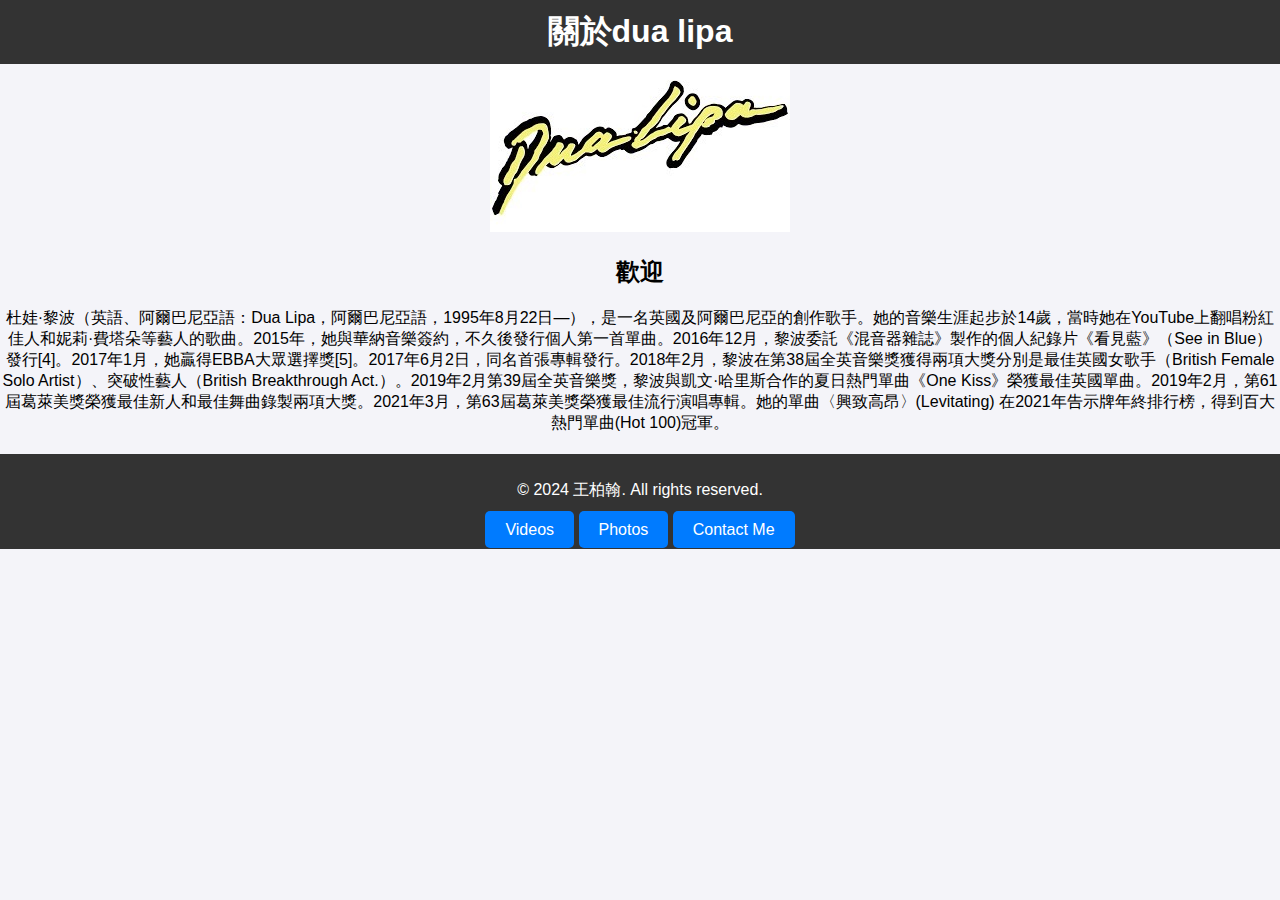
<file: about.html>
<!DOCTYPE html>
<html lang="en">
<head>
    <meta charset="UTF-8">
    <meta name="viewport" content="width=device-width, initial-scale=1.0">
    <title>About Me</title>
    <link rel="stylesheet" href="css/styles.css">
</head>
<body>
    <header>
        <h1>關於dua lipa</h1>
    </header>

    <div class="logo-container">
        <a href="index.html">
            <img src="picture/logo.jpg" alt="Logo" class="logo">
        </a>
    </div>

    <main>
        <section class="intro">
            <h2>歡迎</h2>
            <p>杜娃·黎波（英語、阿爾巴尼亞語：Dua Lipa，阿爾巴尼亞語，1995年8月22日—），是一名英國及阿爾巴尼亞的創作歌手。她的音樂生涯起步於14歲，當時她在YouTube上翻唱粉紅佳人和妮莉·費塔朵等藝人的歌曲。2015年，她與華納音樂簽約，不久後發行個人第一首單曲。2016年12月，黎波委託《混音器雜誌》製作的個人紀錄片《看見藍》（See in Blue）發行[4]。2017年1月，她贏得EBBA大眾選擇獎[5]。2017年6月2日，同名首張專輯發行。2018年2月，黎波在第38屆全英音樂獎獲得兩項大獎分別是最佳英國女歌手（British Female Solo Artist）、突破性藝人（British Breakthrough Act.）。2019年2月第39屆全英音樂獎，黎波與凱文·哈里斯合作的夏日熱門單曲《One Kiss》榮獲最佳英國單曲。2019年2月，第61屆葛萊美獎榮獲最佳新人和最佳舞曲錄製兩項大獎。2021年3月，第63屆葛萊美獎榮獲最佳流行演唱專輯。她的單曲〈興致高昂〉(Levitating) 在2021年告示牌年終排行榜，得到百大熱門單曲(Hot 100)冠軍。</p>
        </section>
    </main>

    <footer>
        <p>&copy; 2024 王柏翰. All rights reserved.</p>
        <div class="buttons">
            <a href="videos.html">Videos</a>
            <a href="photos.html">Photos</a>
            <a href="contact.html">Contact Me</a>
        </div>
    </footer>
</body>
</html>
</file>
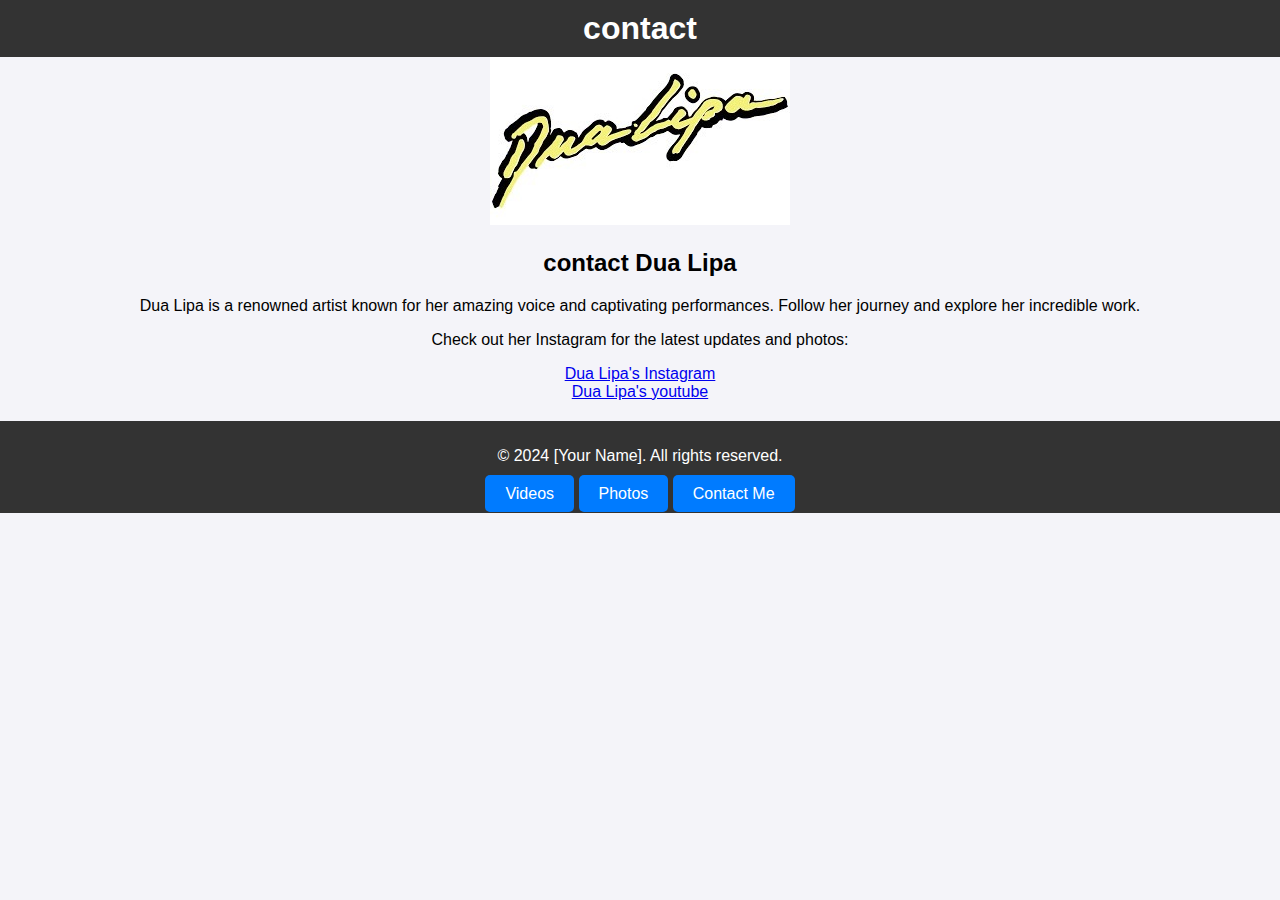
<file: contact.html>
<!DOCTYPE html>
<html lang="en">
<head>
    <meta charset="UTF-8">
    <meta name="viewport" content="width=device-width, initial-scale=1.0">
    <title>contact</title>
    <link rel="stylesheet" href="css/styles.css">
</head>
<body>
    <header>
        <h1>contact</h1>
    </header>

    <div class="logo-container">
        <a href="index.html">
            <img src="picture/logo.jpg" alt="Logo" class="logo">
        </a>
    </div>

    <main>
        <section class="about-me">
            <h2>contact Dua Lipa</h2>
            <p>Dua Lipa is a renowned artist known for her amazing voice and captivating performances. Follow her journey and explore her incredible work.</p>
            <p>Check out her Instagram for the latest updates and photos:</p>
            <a href="https://www.instagram.com/dualipa/" target="_blank" class="instagram-link">Dua Lipa's Instagram</a><br>
            <a href="https://www.youtube.com/@dualipa" target="_blank" class="instagram-link">Dua Lipa's youtube</a>
        </section>
    </main>

    <footer>
        <p>&copy; 2024 [Your Name]. All rights reserved.</p>
        <div class="buttons">
            <a href="videos.html">Videos</a>
            <a href="photos.html">Photos</a>
            <a href="contact.html">Contact Me</a>
        </div>
    </footer>
</body>
</html>
</file>
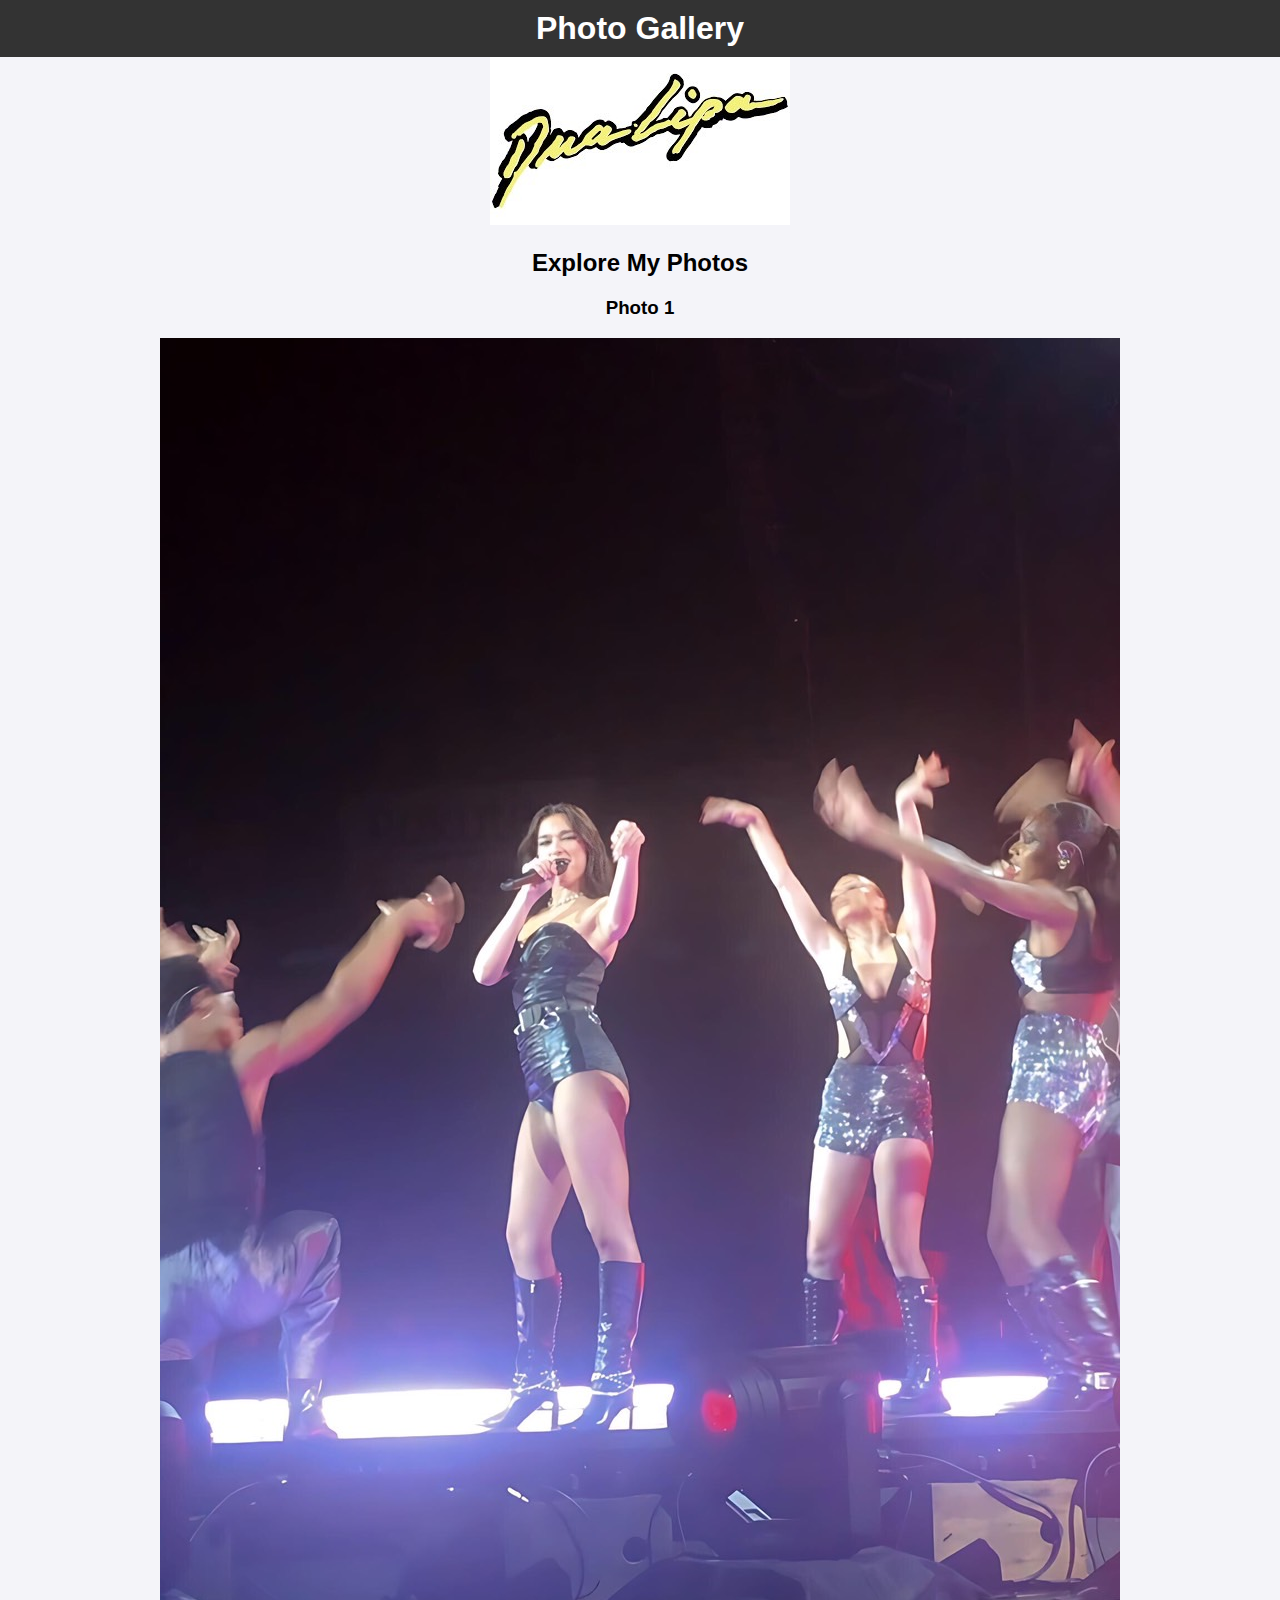
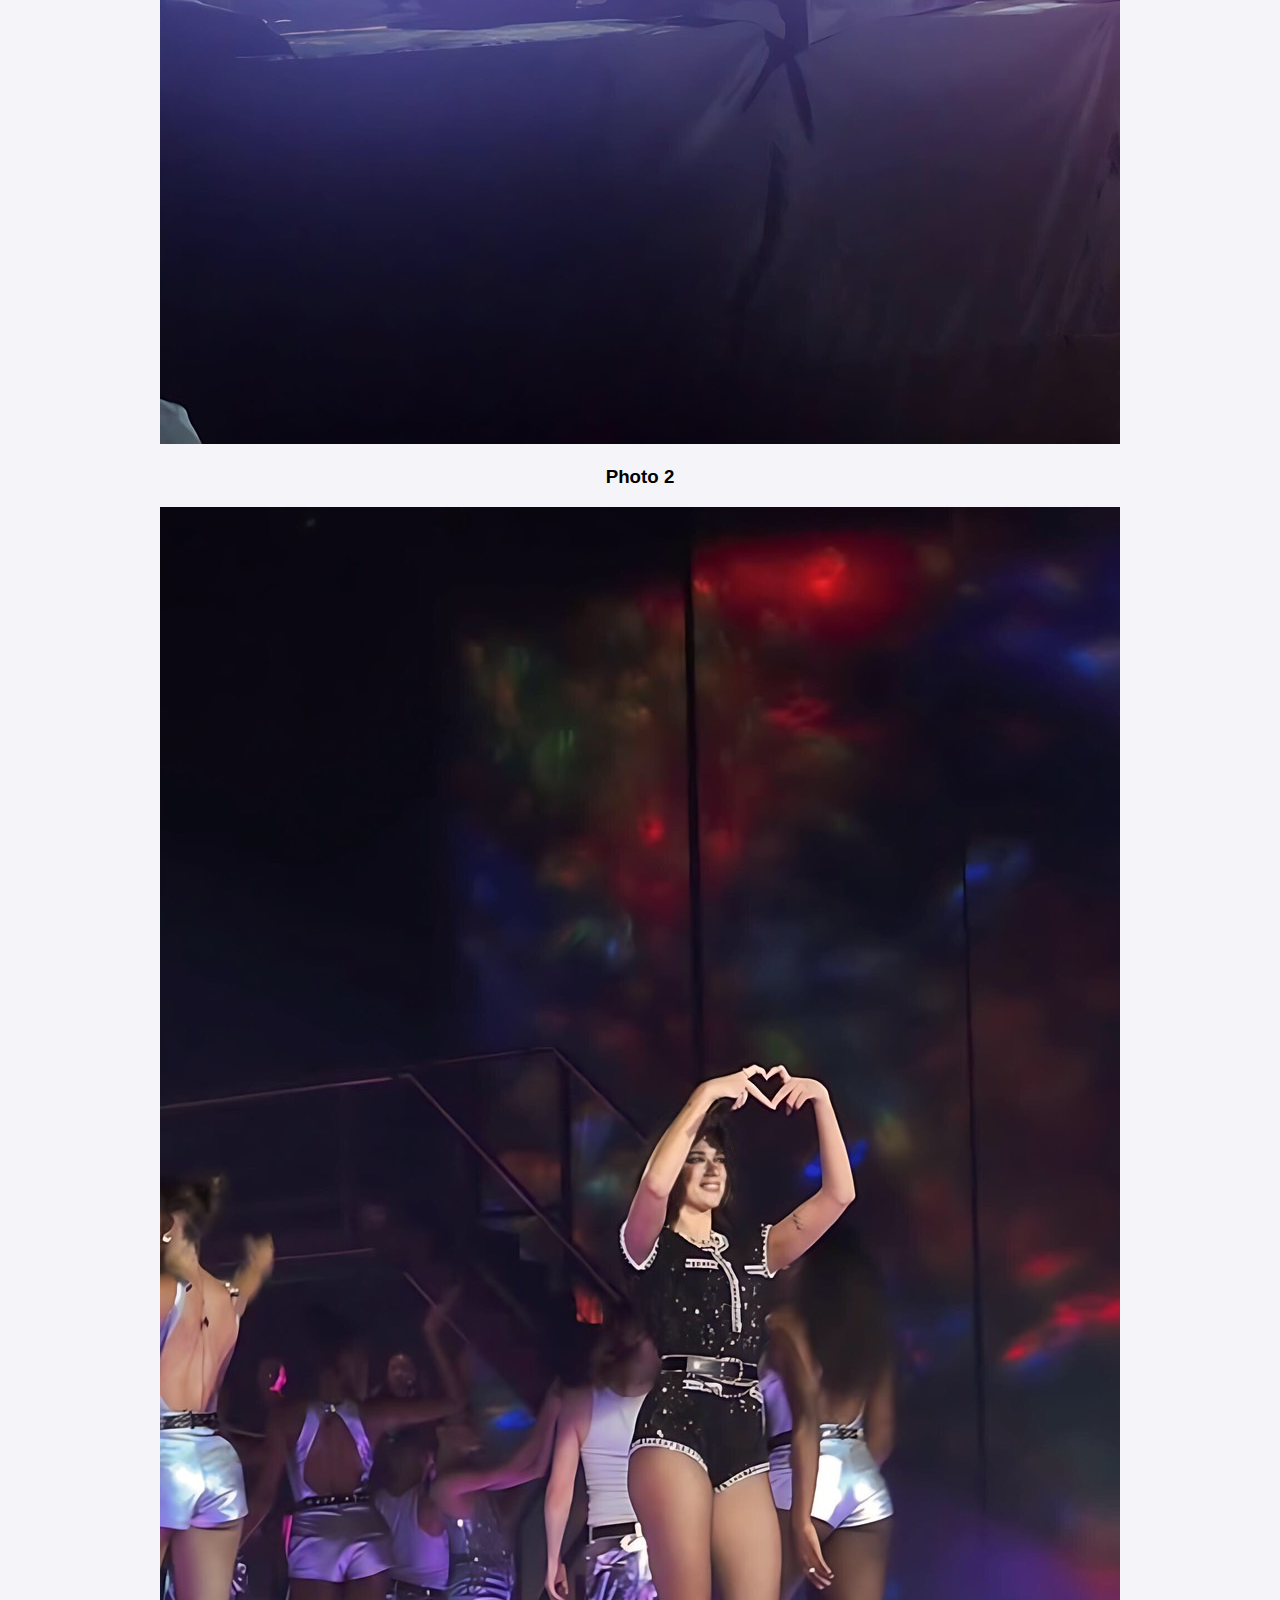
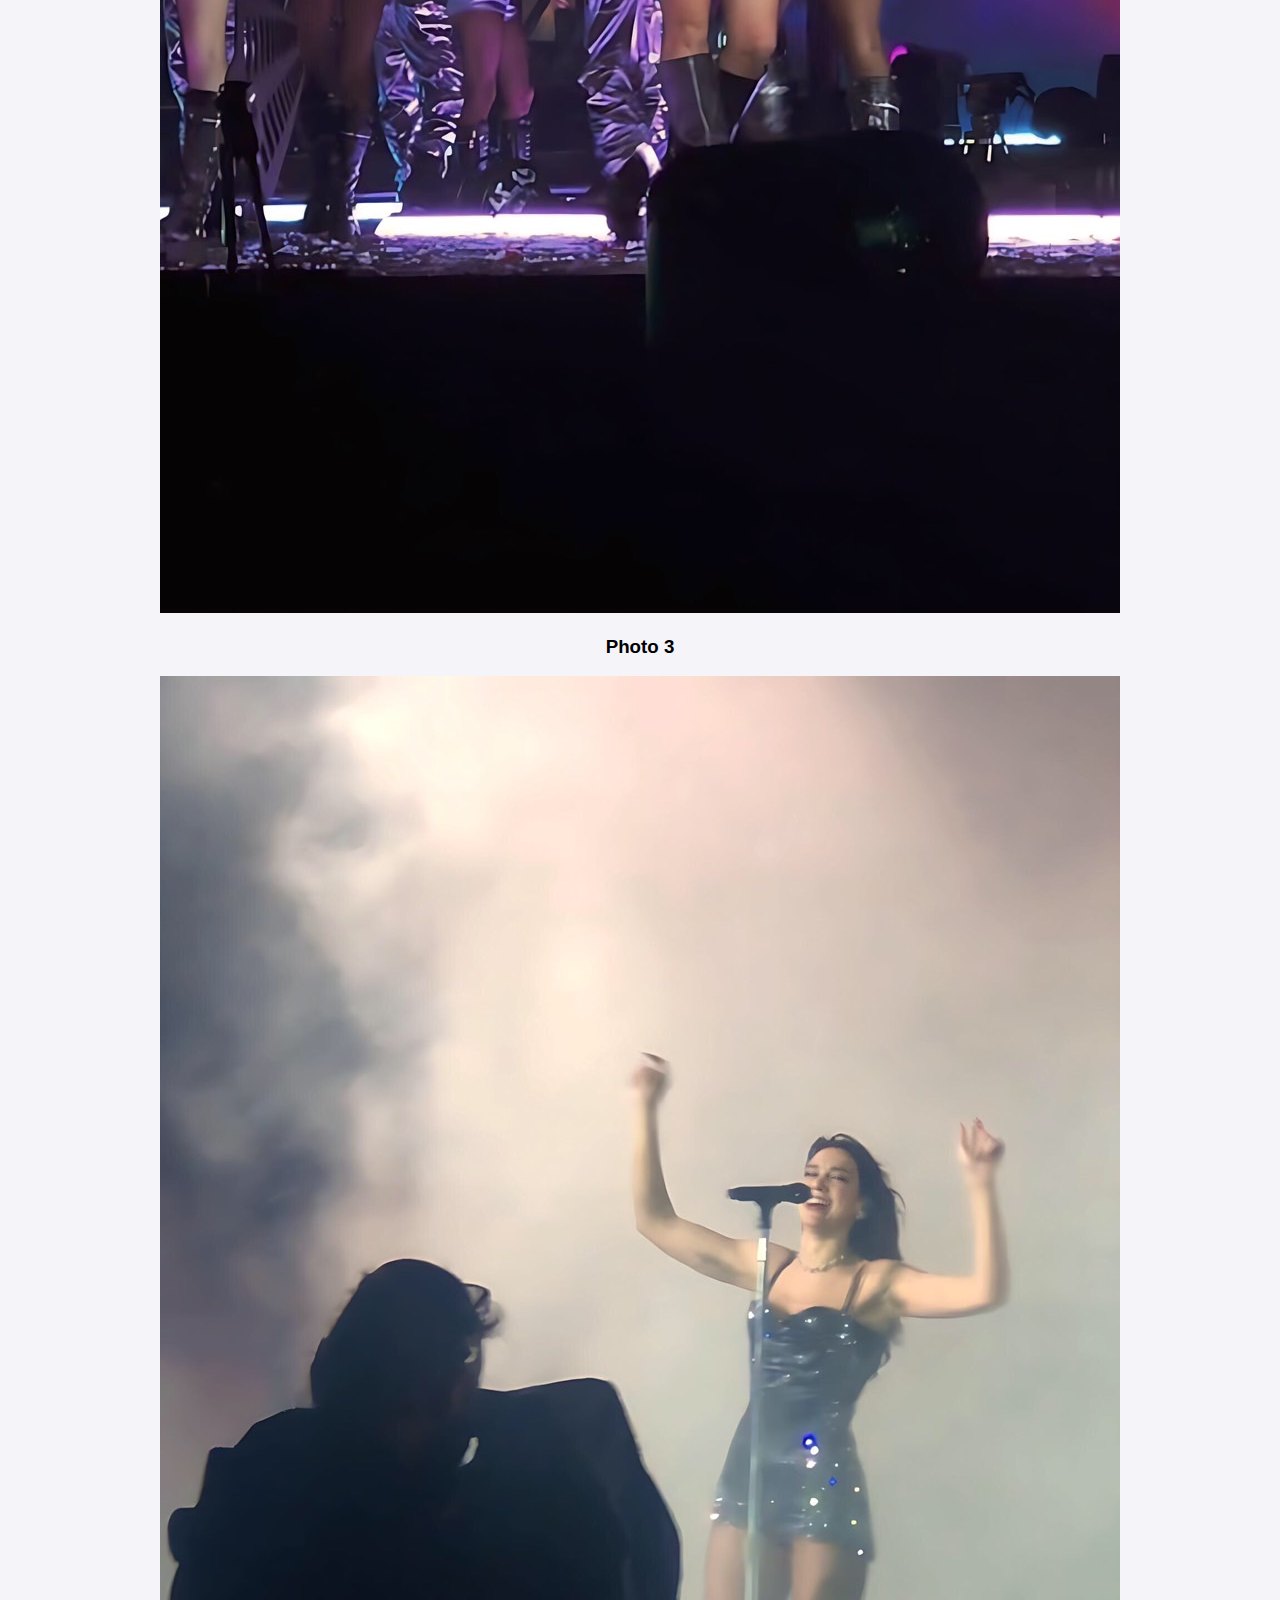
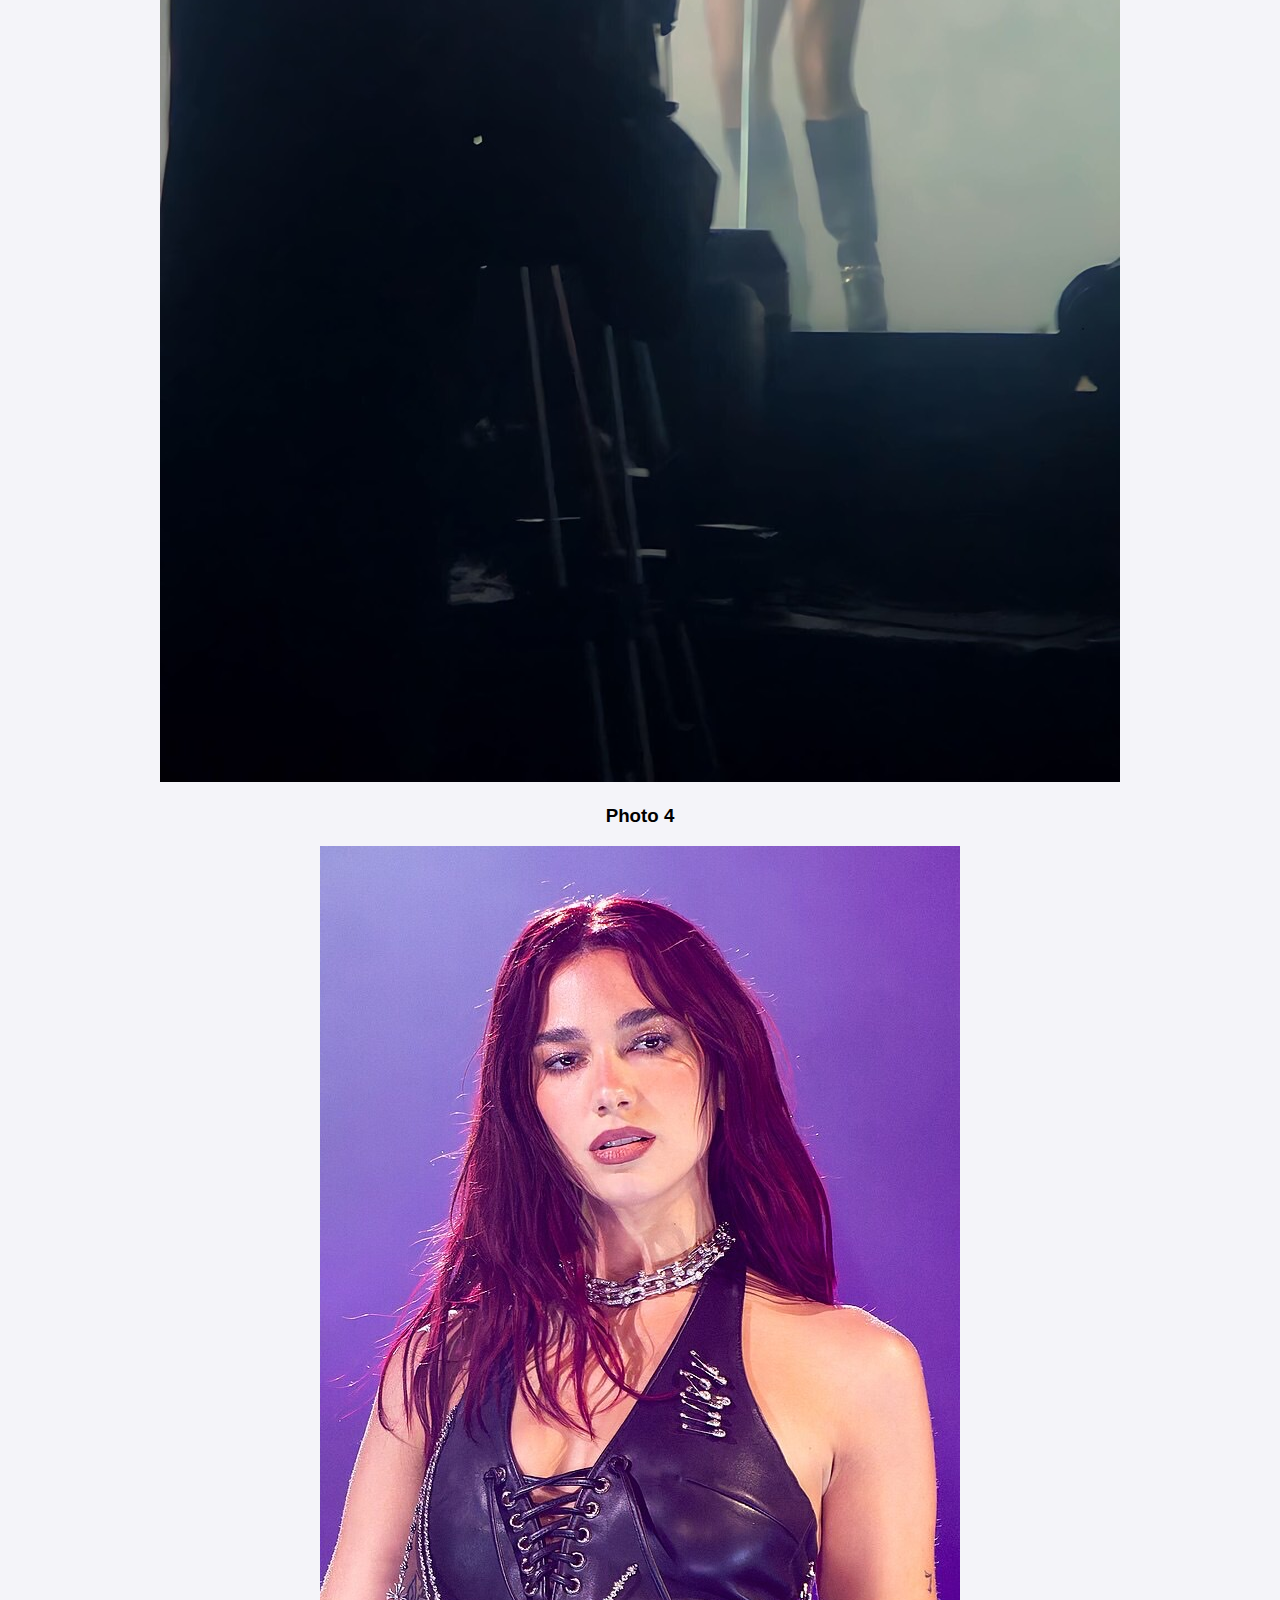
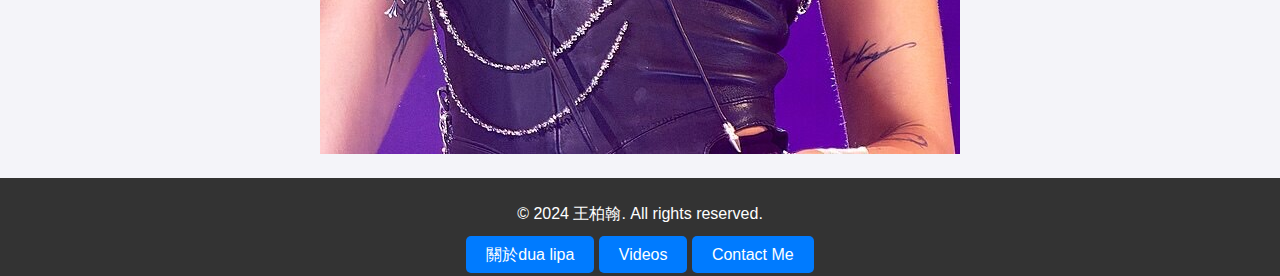
<file: photos.html>
<!DOCTYPE html>
<html lang="en">
<head>
    <meta charset="UTF-8">
    <meta name="viewport" content="width=device-width, initial-scale=1.0">
    <title>Photo Gallery</title>
    <link rel="stylesheet" href="css/styles.css">
</head>
<body>
    <header>
        <h1>Photo Gallery</h1>
    </header>

    <div class="logo-container">
        <a href="index.html">
            <img src="picture/logo.jpg" alt="Logo" class="logo">
        </a>
    </div>

    <main>
        <section class="photo-gallery">
            <h2>Explore My Photos</h2>
            <div class="photo-container">
                <div class="photo-item">
                    <h3>Photo 1</h3>
                    <img src="picture/photo1.jpg" alt="Photo 1">
                </div>
                <div class="photo-item">
                    <h3>Photo 2</h3>
                    <img src="picture/photo2.jpg" alt="Photo 2">
                </div>
                <div class="photo-item">
                    <h3>Photo 3</h3>
                    <img src="picture/photo3.jpg" alt="Photo 3">
                </div>
                <div class="photo-item">
                    <h3>Photo 4</h3>
                    <img src="picture/photo4.jpg" alt="Photo 4">
                </div>
            </div>
        </section>
    </main>

    <footer>
        <p>&copy; 2024 王柏翰. All rights reserved.</p>
        <div class="buttons">
            <a href="about.html">關於dua lipa</a>
            <a href="videos.html">Videos</a>
            <a href="contact.html">Contact Me</a>
        </div>
    </footer>
</body>
</html>
</file>
<file: css/styles.css>
body {
    font-family: Arial, sans-serif;
    margin: 0;
    padding: 0;
    text-align: center;
    background-color: #f4f4f9;
}

header {
    background-color: #333;
    color: white;
    padding: 10px 0;
    position: relative;
}

header h1 {
    margin: 0;
}
header .header-images {
    display: flex; /* 使用 Flexbox 排版 */
    justify-content: space-between; /* 圖片間平均分配 */
    width: 960px; /* 設置總寬度為 960px */
    margin: 20px auto; /* 使圖片容器居中 */
}

header .header-image {
    width: 230px; /* 每張圖片的寬度，確保四張圖片總寬為 960px */
    height: auto; /* 自動保持圖片比例 */
    border-radius: 8px; /* 圓角效果，可選 */
}
.slider_container {
    position: relative;
    max-width: 980px;
    margin: 20px auto;
    overflow: hidden;
}

.slider_container div {
    position: absolute;
    top: 0;
    left: 0;
    width: 100%;
    opacity: 0;
    -webkit-animation: round 8s linear infinite;
    animation: round 8s linear infinite;
}

.slider_container div img {
    width: 100%;
}

@-webkit-keyframes round {
    12.5% {
        opacity: 1;
        filter: alpha(opacity=100);
    }
    25% {
        opacity: 1;
        filter: alpha(opacity=100);
    }
    37.5% {
        opacity: 0;
        filter: alpha(opacity=0);
    }
}

@keyframes round {
    12.5% {
        opacity: 1;
        filter: alpha(opacity=100);
    }
    25% {
        opacity: 1;
        filter: alpha(opacity=100);
    }
    37.5% {
        opacity: 0;
        filter: alpha(opacity=0);
    }
}

.slider_container div:nth-child(4) {
    -webkit-animation-delay: 0s;
    animation-delay: 0s;
}

.slider_container div:nth-child(3) {
    -webkit-animation-delay: 2s;
    animation-delay: 2s;
}

.slider_container div:nth-child(2) {
    -webkit-animation-delay: 4s;
    animation-delay: 4s;
}

.slider_container div:nth-child(1) {
    -webkit-animation-delay: 6s;
    animation-delay: 6s;
}

.buttons {
    margin-top: 20px;
}

.buttons a {
    text-decoration: none;
    color: white;
    background: #007bff;
    padding: 10px 20px;
    border-radius: 5px;
    transition: background 0.3s, color 0.3s;
}

.buttons a:hover {
    background: #0056b3;
}

footer {
    margin-top: 20px;
    padding: 10px;
    background-color: #333;
    color: white;
}
</file>
